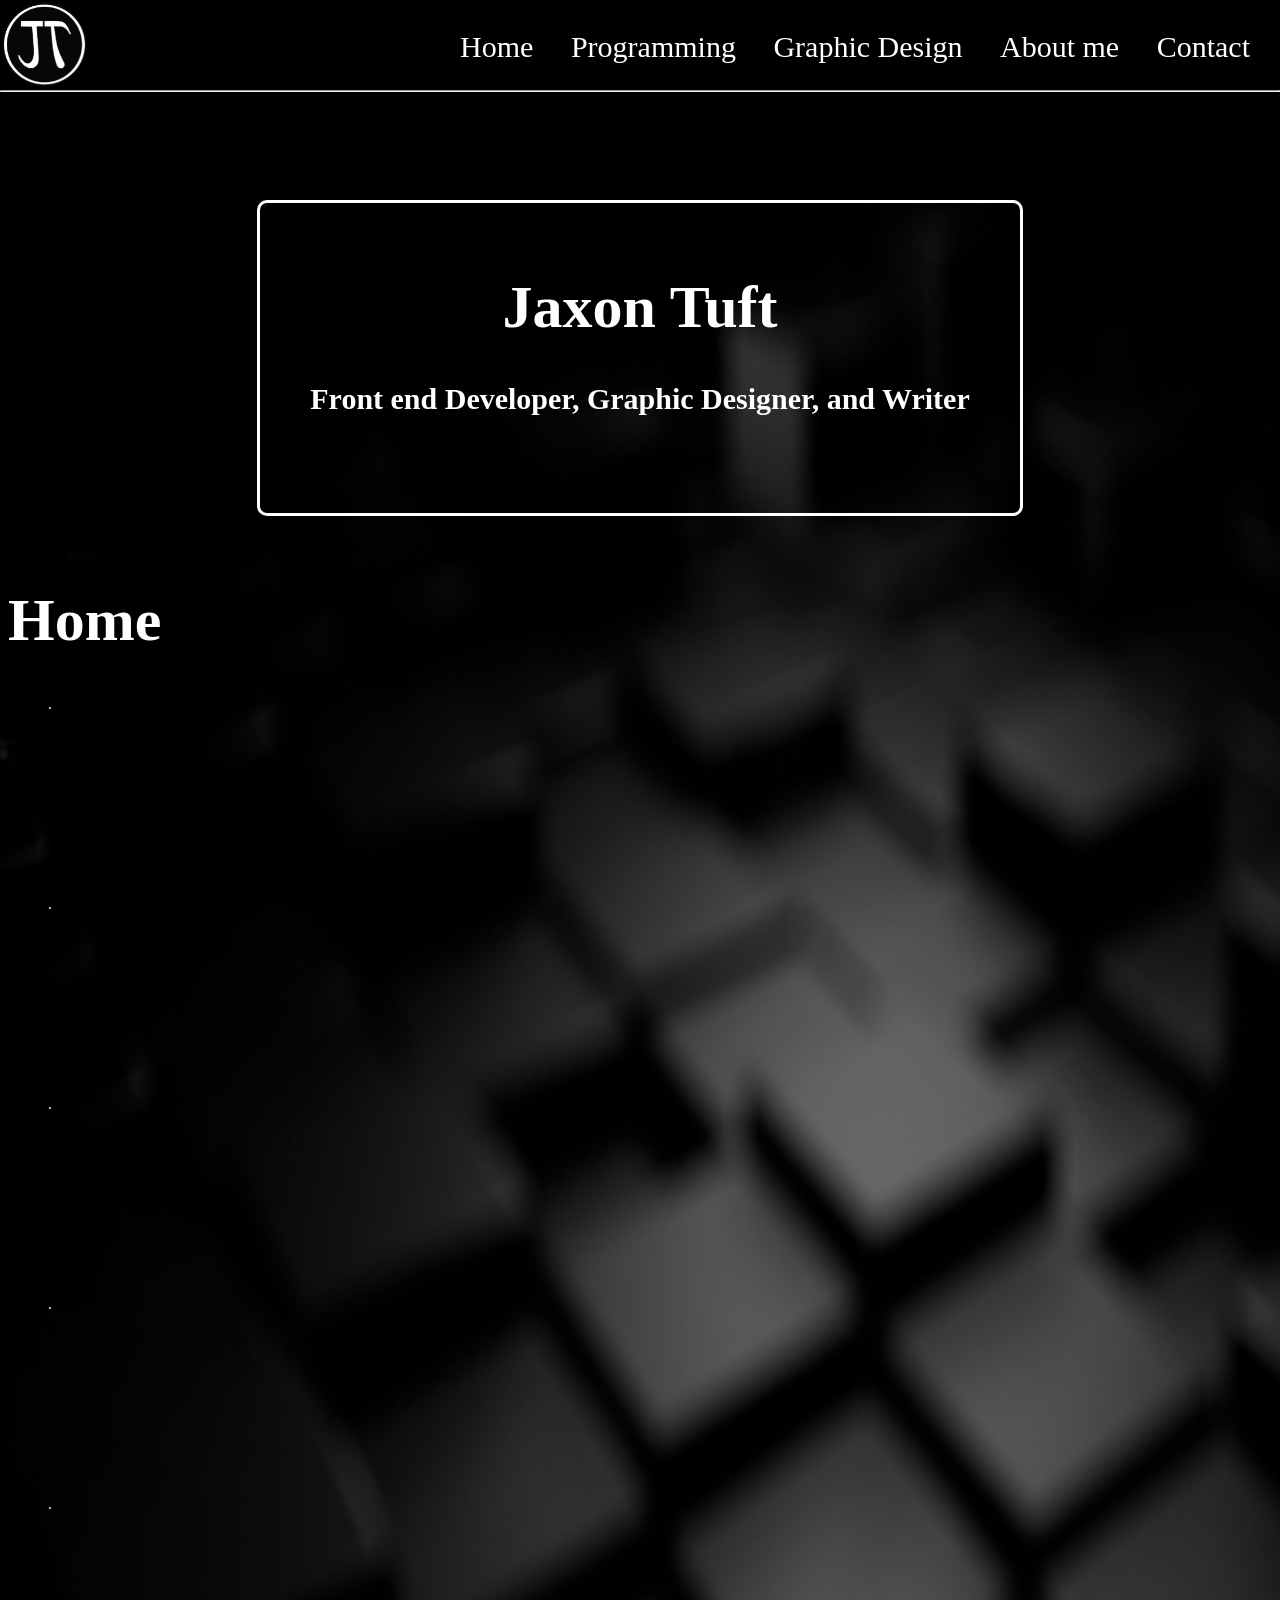
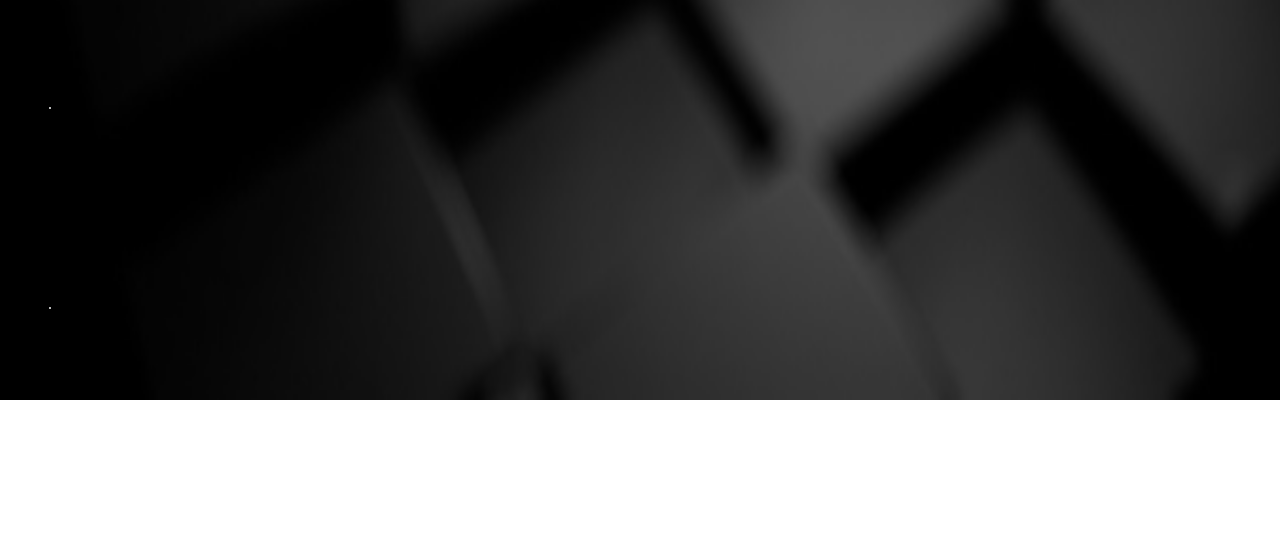
<file: PortfolioSite/index.html>
<!DOCTYPE html>
<html>
<head>
  <title> <img src="logo.png">Jaxon Tuft</title>
  <link href="style.css"rel="stylesheet">
</head>
<body>
  <header>
   <nav>
     <ul class="nav navigation">
          <li class="links"><a href="PortfolioHome.html">Home</a></li>
          <li class="links"><a href="PortfolioProgramming.html">Programming</a></li>
          <li class="links"><a href="PortfolioGraphicDesign.html">Graphic Design</a></li>
          <li class="links"><a href="PortfolioAboutme.html">About me</a></li>
          <li class="links"><a href="PortfolioContact.html">Contact</a></li>
        </ul>
      <a href="PortfolioHome.html"><img src="logo.png" height="90"width="90" id='logo'/> </a>
    <hr>
      </nav>
	 </header>
	 <main>
	 <div id='title'>
	   <h1 id='name'>Jaxon Tuft</h1>
	   <h3> Front end Developer, Graphic Designer, and Writer</h3>
    </div>
   
  
    <h1 style="font-size:60px"> Home
    </h1>
    <ul>
      <il class='filler'>.</il>
      <il class='filler'>.</il>
      <il class='filler'>.</il>
      <il class='filler'>.</il>
      <il class='filler'>.</il>
      <il class='filler'>.</il>
      <il class='filler'>.</il>
    </ul>

      
  </main>
  <footer>
    <a href="/Contact.html">Contact me</a>
    

  </footer>
</body>
</html>
</file>
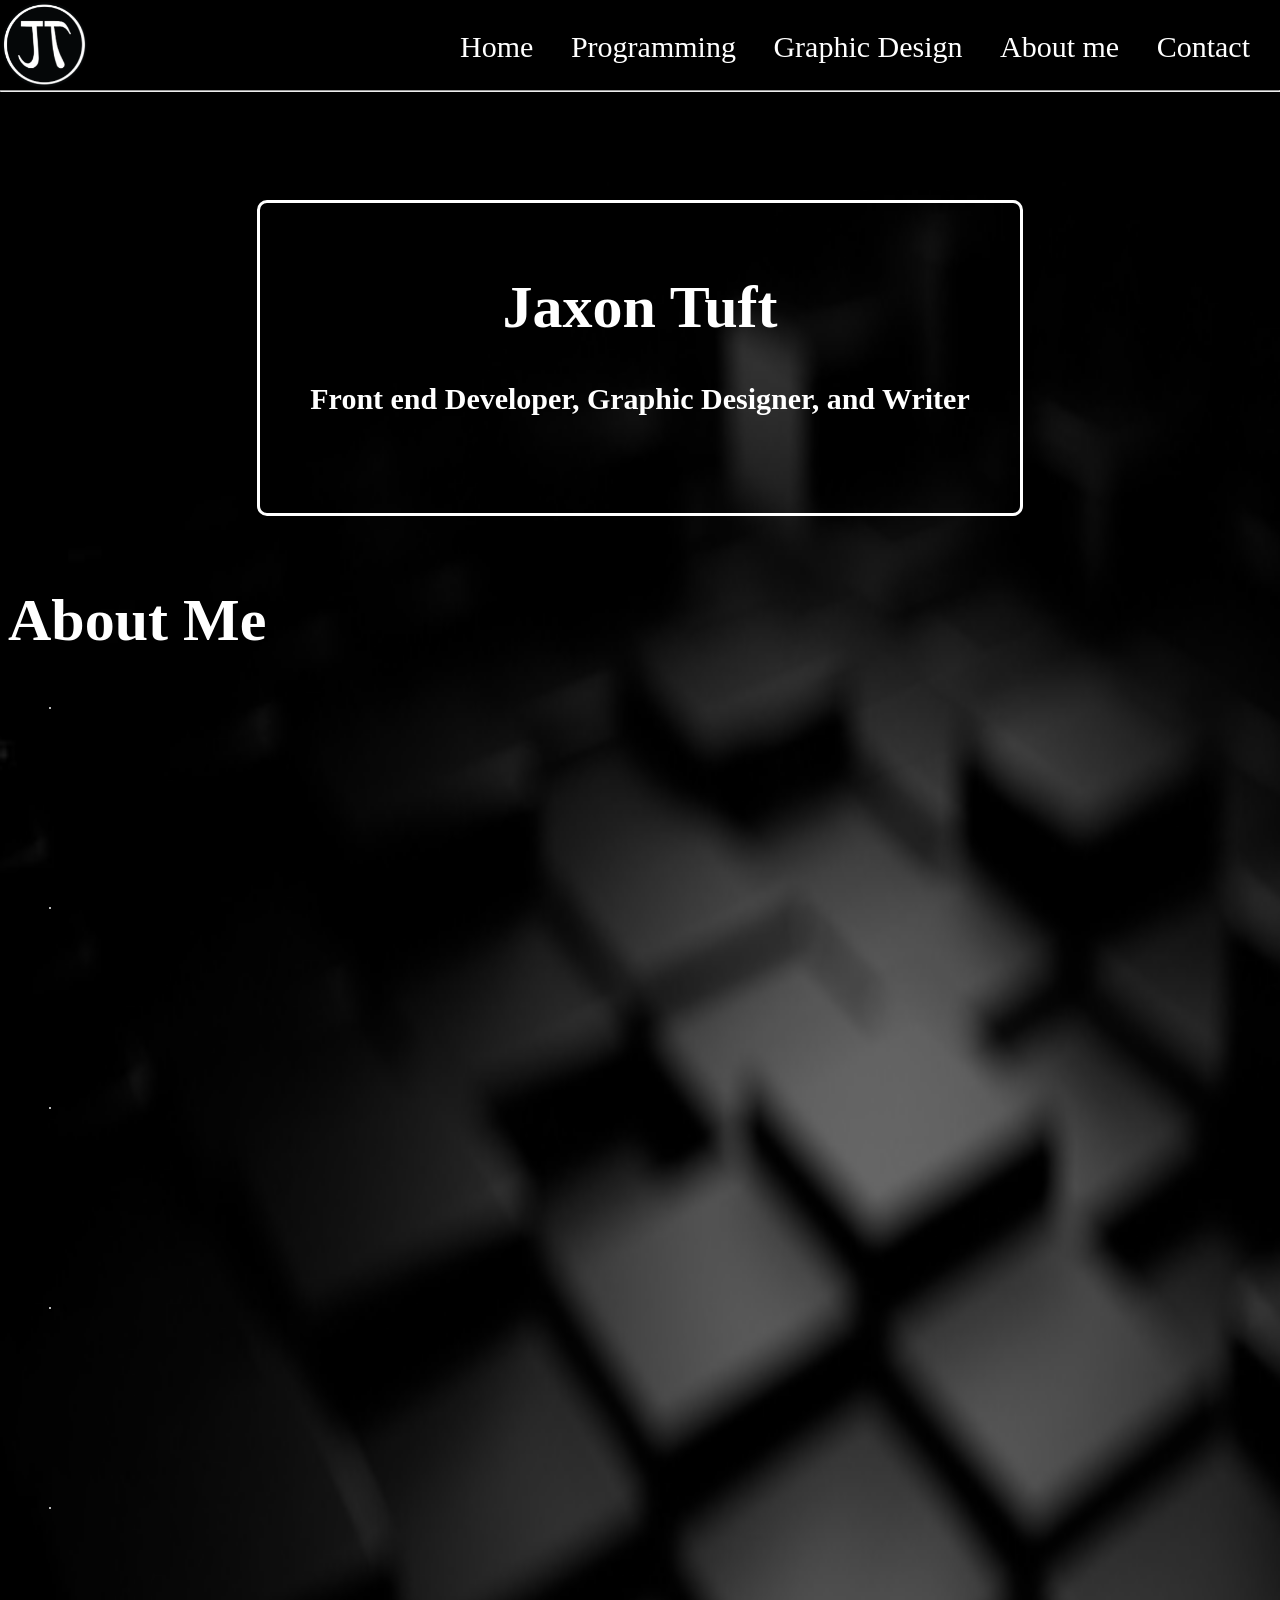
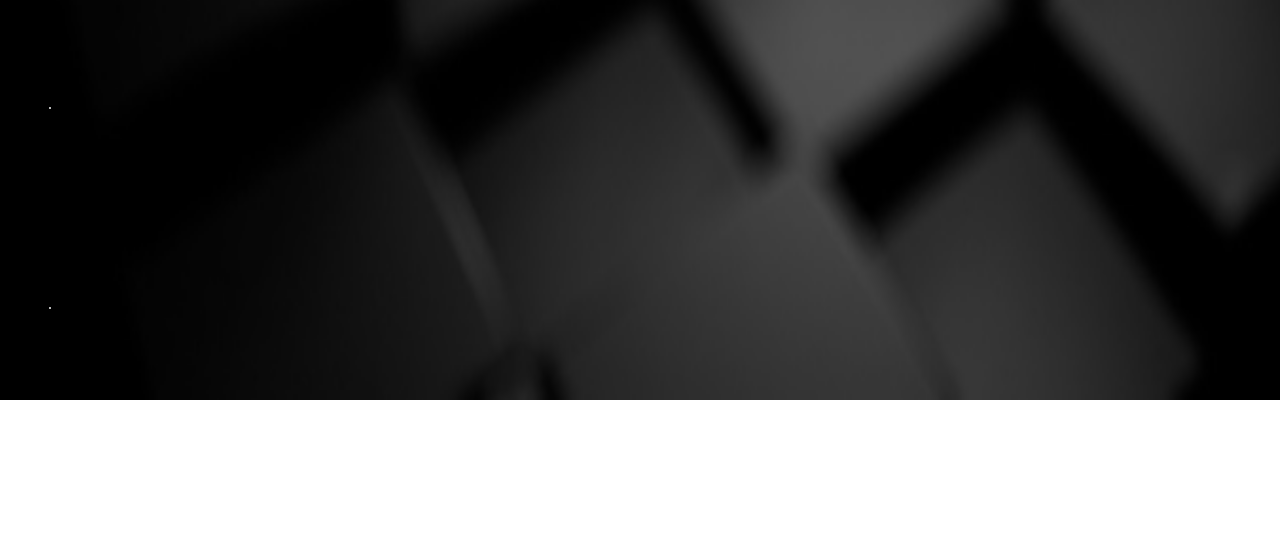
<file: PortfolioSite/PortfolioAboutme.html>
<!DOCTYPE html>
<html>
<head>
  <title> <img src="logo.png">Jaxon Tuft</title>
  <link href="style.css"rel="stylesheet">
</head>
<body>
  <header>
   <nav>
     <ul class="nav navigation">
          <li class="links"><a href="PortfolioHome.html">Home</a></li>
          <li class="links"><a href="PortfolioProgramming.html">Programming</a></li>
          <li class="links"><a href="PortfolioGraphicDesign.html">Graphic Design</a></li>
          <li class="links"><a href="PortfolioAboutme.html">About me</a></li>
          <li class="links"><a href="PortfolioContact.html">Contact</a></li>
        </ul>
      <a href="PortfolioHome.html"><img src="logo.png" height="90"width="90" id='logo'/> </a>
    <hr>
      </nav>
	 </header>
	 <main>
	 <div id='title'>
	   <h1 id='name'>Jaxon Tuft</h1>
	   <h3> Front end Developer, Graphic Designer, and Writer</h3>
    </div>
   
  

    <h1 style="font-size:60px"> About Me 
    </h1>
    <ul>
      <il class='filler'>.</il>
      <il class='filler'>.</il>
      <il class='filler'>.</il>
      <il class='filler'>.</il>
      <il class='filler'>.</il>
      <il class='filler'>.</il>
      <il class='filler'>.</il>
    </ul>

      
  </main>
  <footer>
    <a href="/Contact.html">Contact me</a>

  </footer>
</body>
</html>
</file>
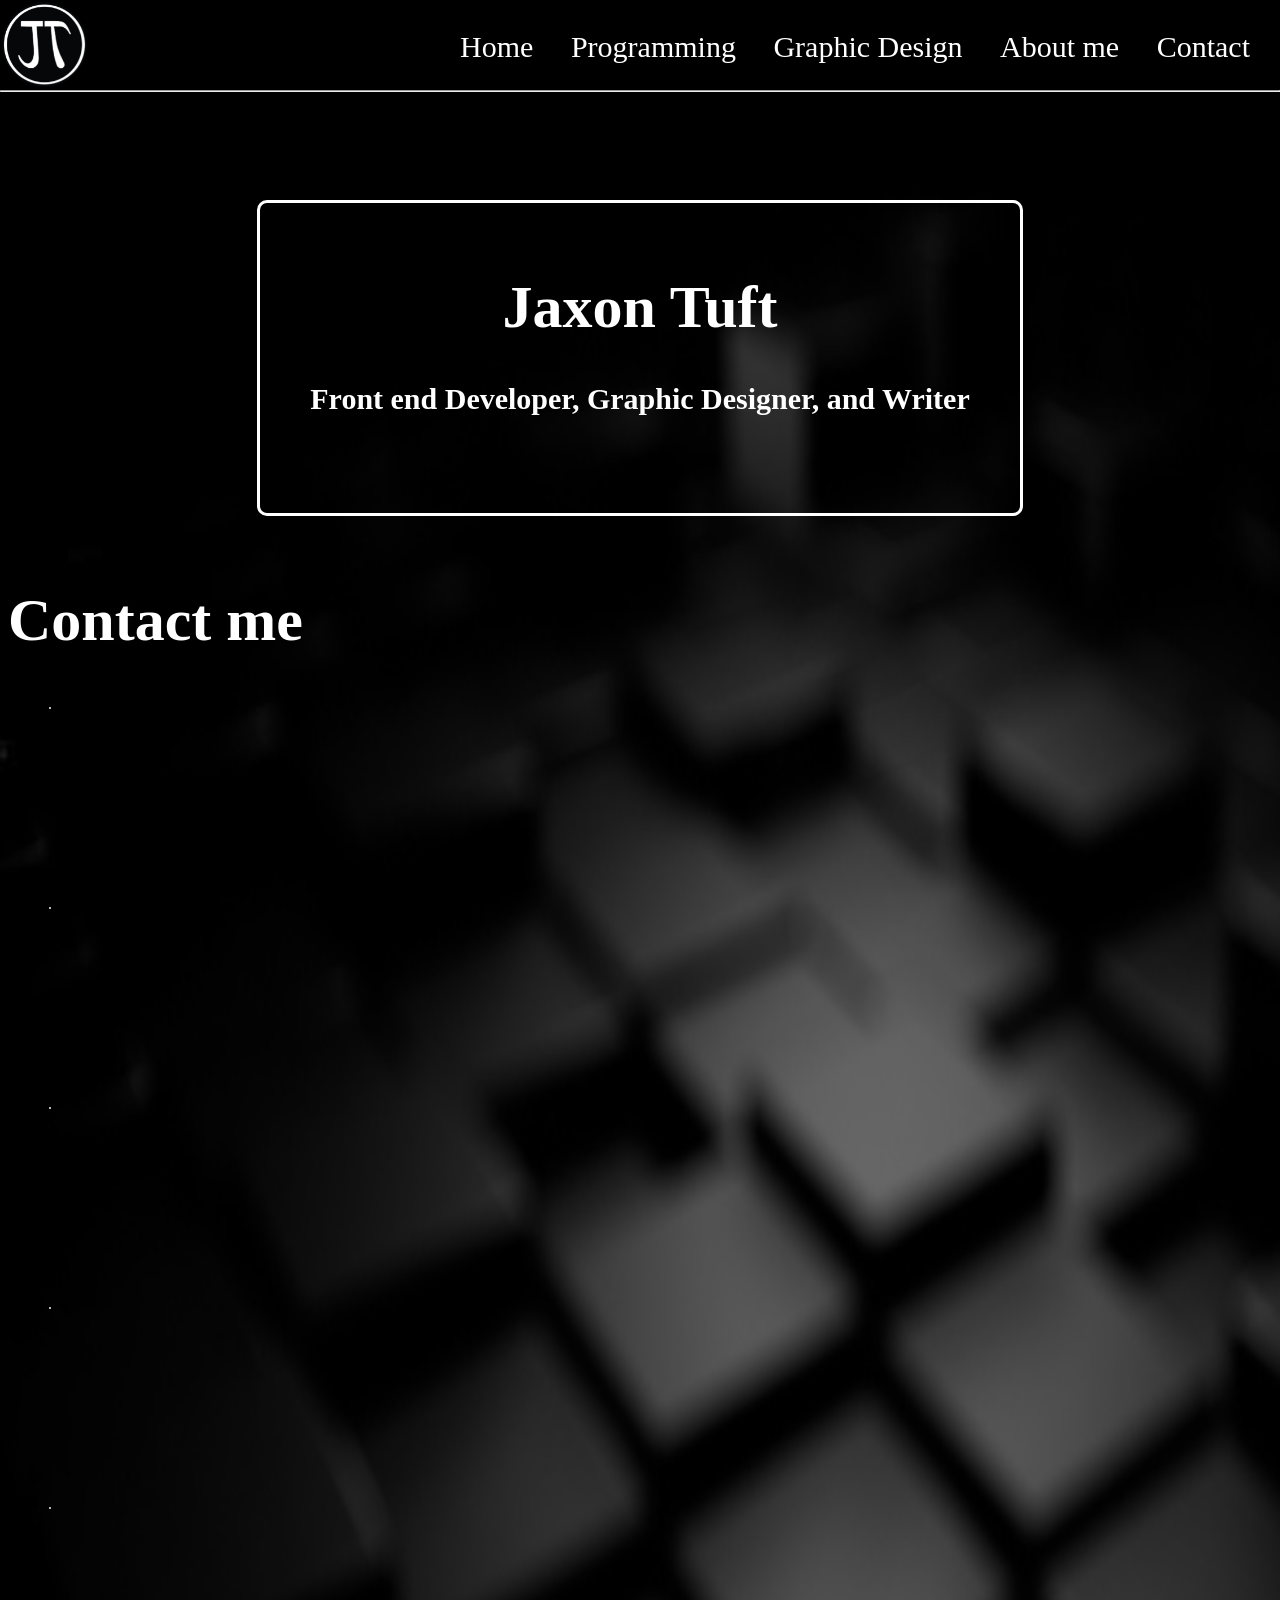
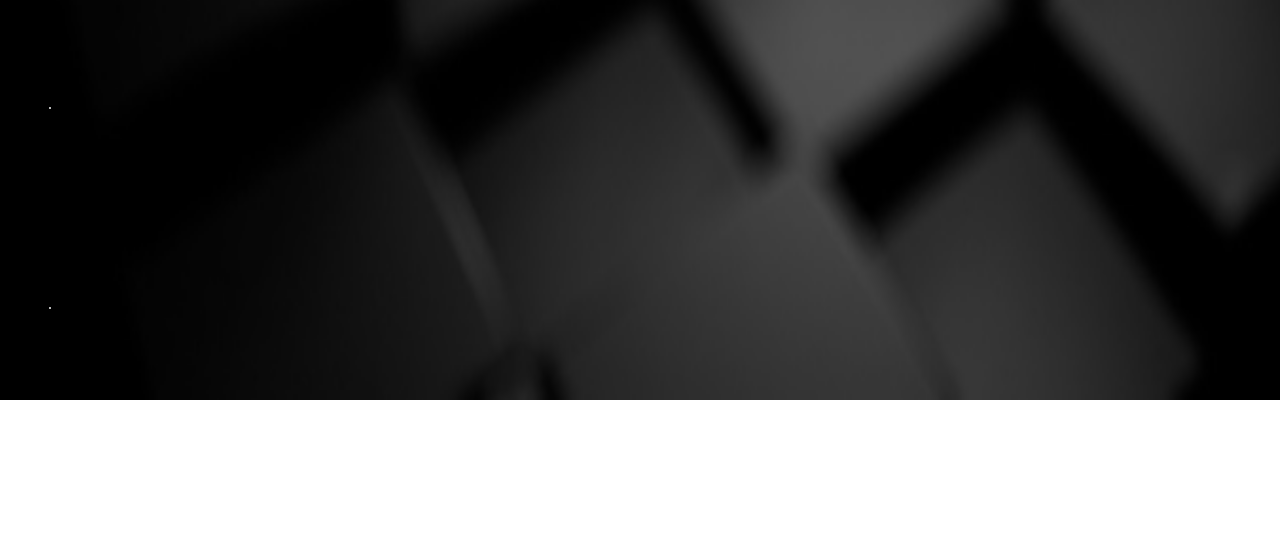
<file: PortfolioSite/PortfolioContact.html>
<!DOCTYPE html>
<html>
<head>
  <title> <img src="logo.png">Jaxon Tuft</title>
  <link href="style.css"rel="stylesheet">
</head>
<body>
  <header>
   <nav>
     <ul class="nav navigation">
          <li class="links"><a href="PortfolioHome.html">Home</a></li>
          <li class="links"><a href="PortfolioProgramming.html">Programming</a></li>
          <li class="links"><a href="PortfolioGraphicDesign.html">Graphic Design</a></li>
          <li class="links"><a href="PortfolioAboutme.html">About me</a></li>
          <li class="links"><a href="PortfolioContact.html">Contact</a></li>
        </ul>
      <a href="PortfolioHome.html"><img src="logo.png" height="90"width="90" id='logo'/> </a>
    <hr>
      </nav>
	 </header>
	 <main>
	 <div id='title'>
	   <h1 id='name'>Jaxon Tuft</h1>
	   <h3> Front end Developer, Graphic Designer, and Writer</h3>
    </div>
   
  

    <h1 style="font-size:60px"> Contact me
    </h1>
    <ul>
      <il class='filler'>.</il>
      <il class='filler'>.</il>
      <il class='filler'>.</il>
      <il class='filler'>.</il>
      <il class='filler'>.</il>
      <il class='filler'>.</il>
      <il class='filler'>.</il>
    </ul>

      
  </main>
  <footer>
    <a href="/Contact.html">Contact me</a>

  </footer>
</body>
</html>
</file>
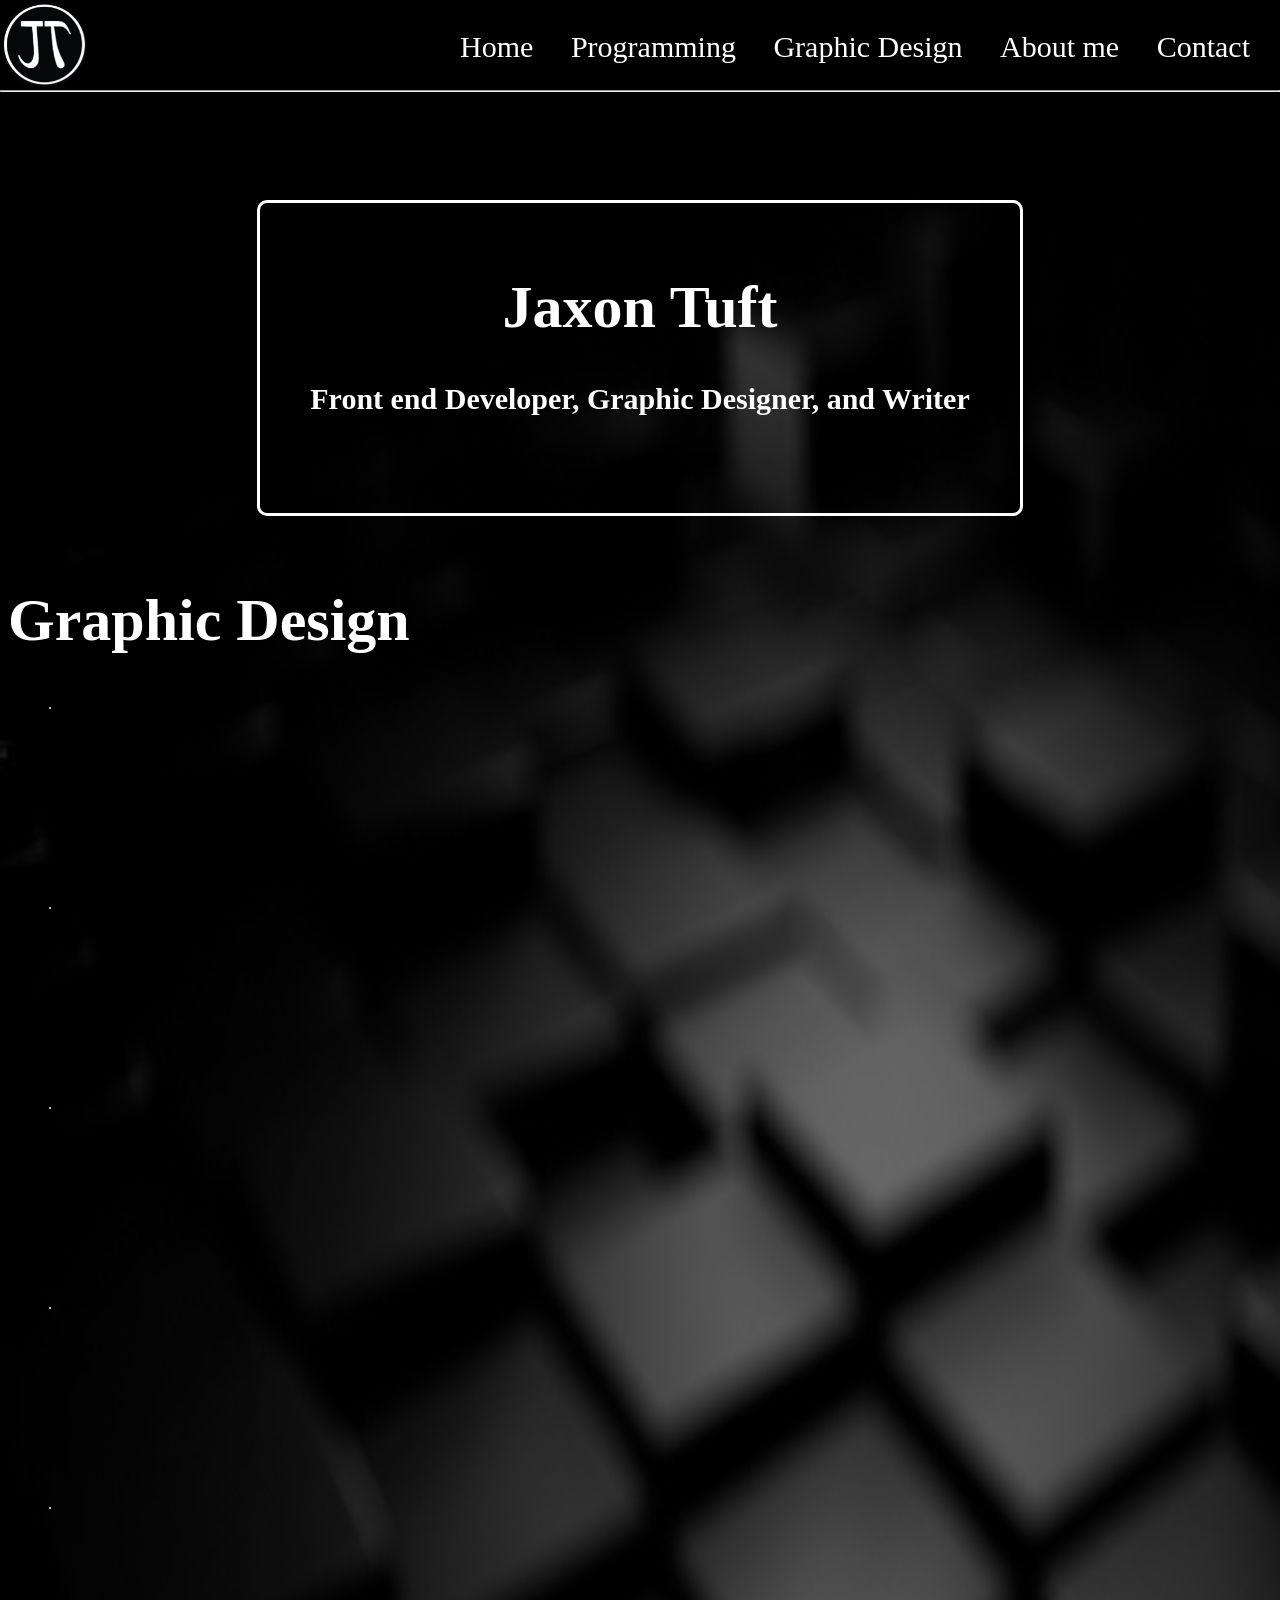
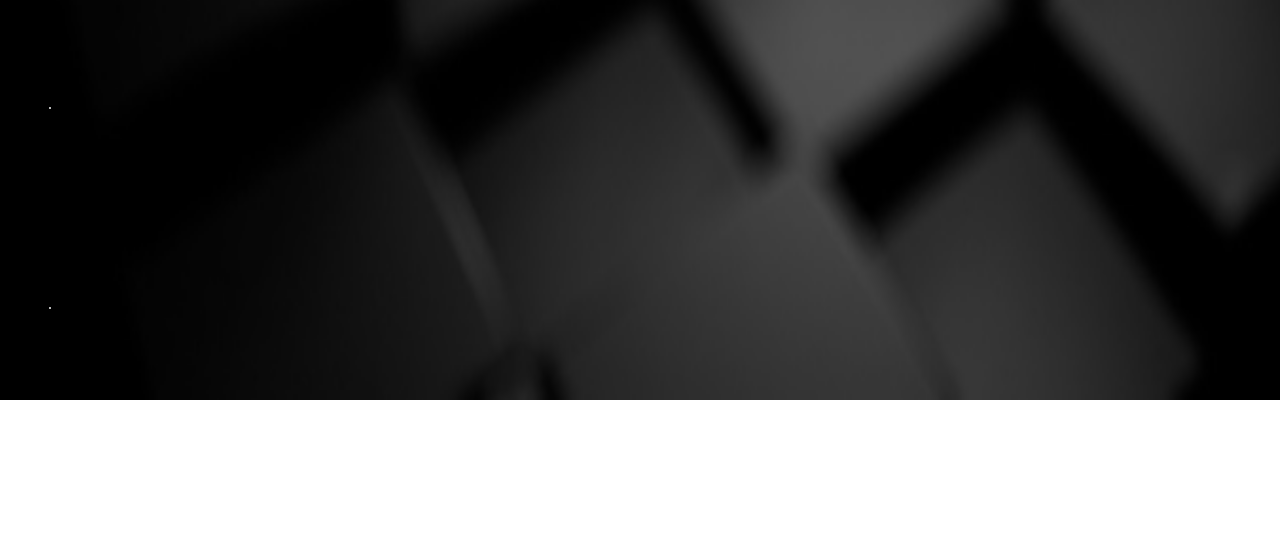
<file: PortfolioSite/PortfolioGraphicDesign.html>
<!DOCTYPE html>
<html>
<head>
  <title> <img src="logo.png">Jaxon Tuft</title>
  <link href="style.css"rel="stylesheet">
</head>
<body>
  <header>
   <nav>
     <ul class="nav navigation">
          <li class="links"><a href="PortfolioHome.html">Home</a></li>
          <li class="links"><a href="PortfolioProgramming.html">Programming</a></li>
          <li class="links"><a href="PortfolioGraphicDesign.html">Graphic Design</a></li>
          <li class="links"><a href="PortfolioAboutme.html">About me</a></li>
          <li class="links"><a href="PortfolioContact.html">Contact</a></li>
        </ul>
      <a href="PortfolioHome.html"><img src="logo.png" height="90"width="90" id='logo'/> </a>
    <hr>
      </nav>
	 </header>
	 <main>
	 <div id='title'>
	   <h1 id='name'>Jaxon Tuft</h1>
	   <h3> Front end Developer, Graphic Designer, and Writer</h3>
    </div>
   
  

    <h1 style="font-size:60px"> Graphic Design
    </h1>
    <ul>
      <il class='filler'>.</il>
      <il class='filler'>.</il>
      <il class='filler'>.</il>
      <il class='filler'>.</il>
      <il class='filler'>.</il>
      <il class='filler'>.</il>
      <il class='filler'>.</il>
    </ul>

      
  </main>
  <footer>
    <a href="/Contact.html">Contact me</a>

  </footer>
</body>
</html>
</file>
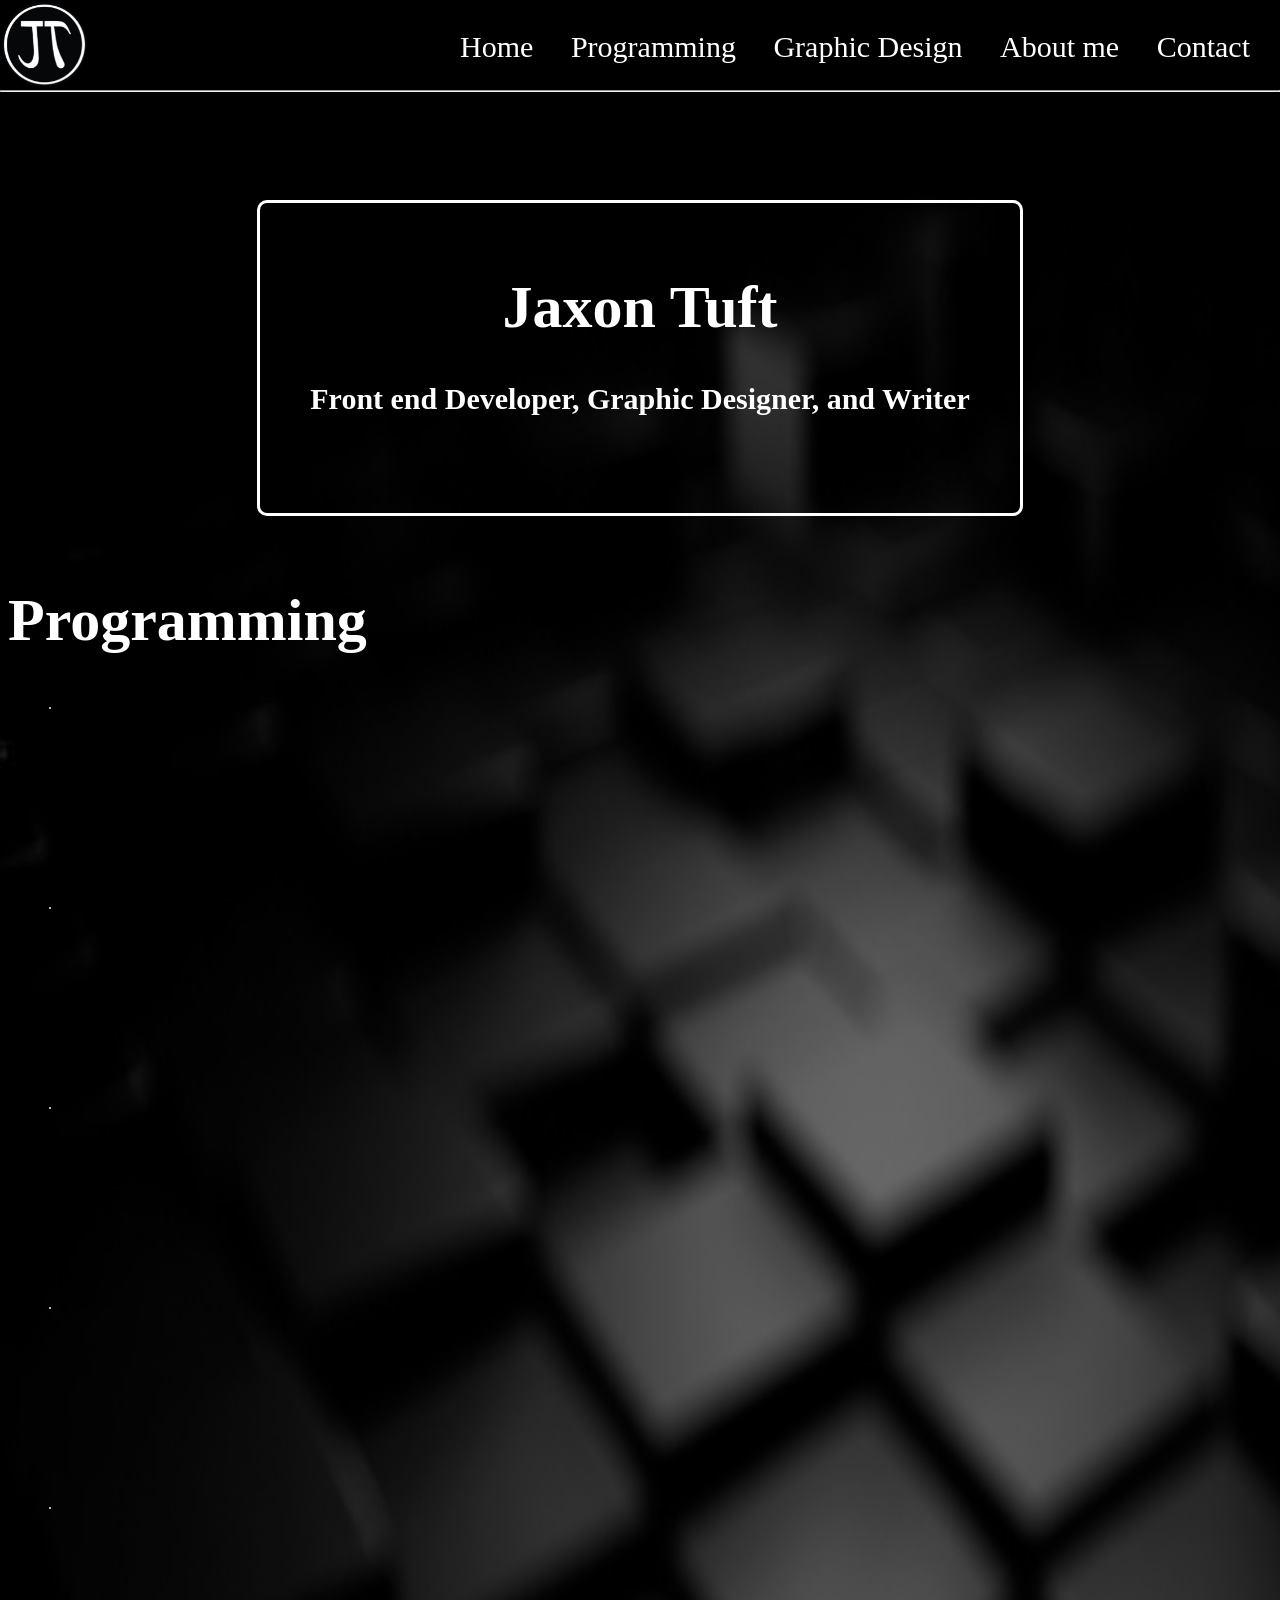
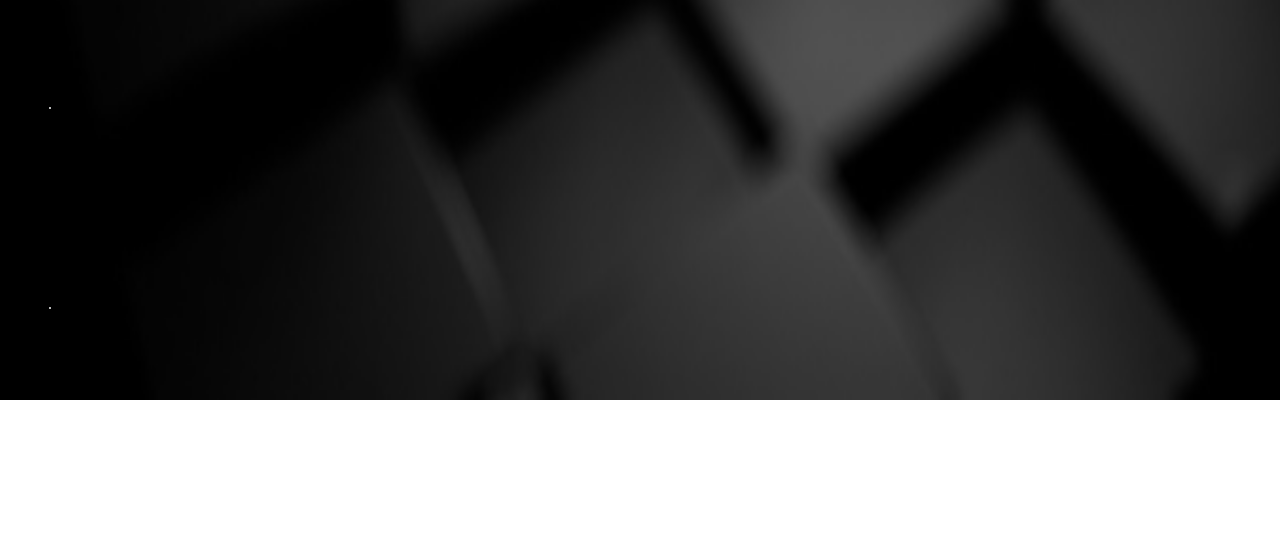
<file: PortfolioSite/PortfolioProgramming.html>
<!DOCTYPE html>
<html>
<head>
  <title> <img src="logo.png">Jaxon Tuft</title>
  <link href="style.css"rel="stylesheet">
</head>
<body>
  <header>
   <nav>
     <ul class="nav navigation">
          <li class="links"><a href="PortfolioHome.html">Home</a></li>
          <li class="links"><a href="PortfolioProgramming.html">Programming</a></li>
          <li class="links"><a href="PortfolioGraphicDesign.html">Graphic Design</a></li>
          <li class="links"><a href="PortfolioAboutme.html">About me</a></li>
          <li class="links"><a href="PortfolioContact.html">Contact</a></li>
        </ul>
      <a href="PortfolioHome.html"><img src="logo.png" height="90"width="90" id='logo'/> </a>
    <hr>
      </nav>
	 </header>
	 <main>
	 <div id='title'>
	   <h1 id='name'>Jaxon Tuft</h1>
	   <h3> Front end Developer, Graphic Designer, and Writer</h3>
    </div>
   
  

    <h1 style="font-size:60px"> Programming
    </h1>
    <ul>
      <il class='filler'>.</il>
      <il class='filler'>.</il>
      <il class='filler'>.</il>
      <il class='filler'>.</il>
      <il class='filler'>.</il>
      <il class='filler'>.</il>
      <il class='filler'>.</il>
    </ul>

      
  </main>
  <footer>
    <a href="/Contact.html">Contact me</a>

  </footer>
</body>
</html>
</file>
<file: PortfolioSite/style.css>
.links {
  margin-right: 30px; 
  display:inline-block;
  
}
#name {
  text-align:center;
  font-size:60px;
}
h3{
  text-align:center;
  font-size:30px;
  color:offwhite;
}
footer{
  font-size:30px;
  color:white;
  margin: 0 auto;
}

a {
  color:white;
  font-weight:normal;
  font-family:impact;
  text-decoration:none;

}

.nav{
  position:fixed;
  right:0;
  top:0;
  font-size:30px;

  
}

#filler{
  font-size:100px;
}

il{
  display:block;
  height:200px;
}
*{
  font-family:impact;
}
body{
  background-image:url("black.jpeg");
  background-repeat: no-repeat;
  background-size: 1800px 2000px;
  background-attachment:fixed;
  color:white;
  margin-top: 200px;
}
.banner{
  position:fixed;
  background-color:black;
}
nav{
  background-color:black;
  position:fixed;
  width: 100%;
  top:0;
  left:0;
}
#title{
  height:250px;
  width:700px;
  border:3px solid white;
  border-radius:10px;
  margin:70px auto;
  padding:30px;
  font-weight: normal;

}
#logo{
  position: fixed;
}
hr{
  margin-top: 90px;
}
</file>
